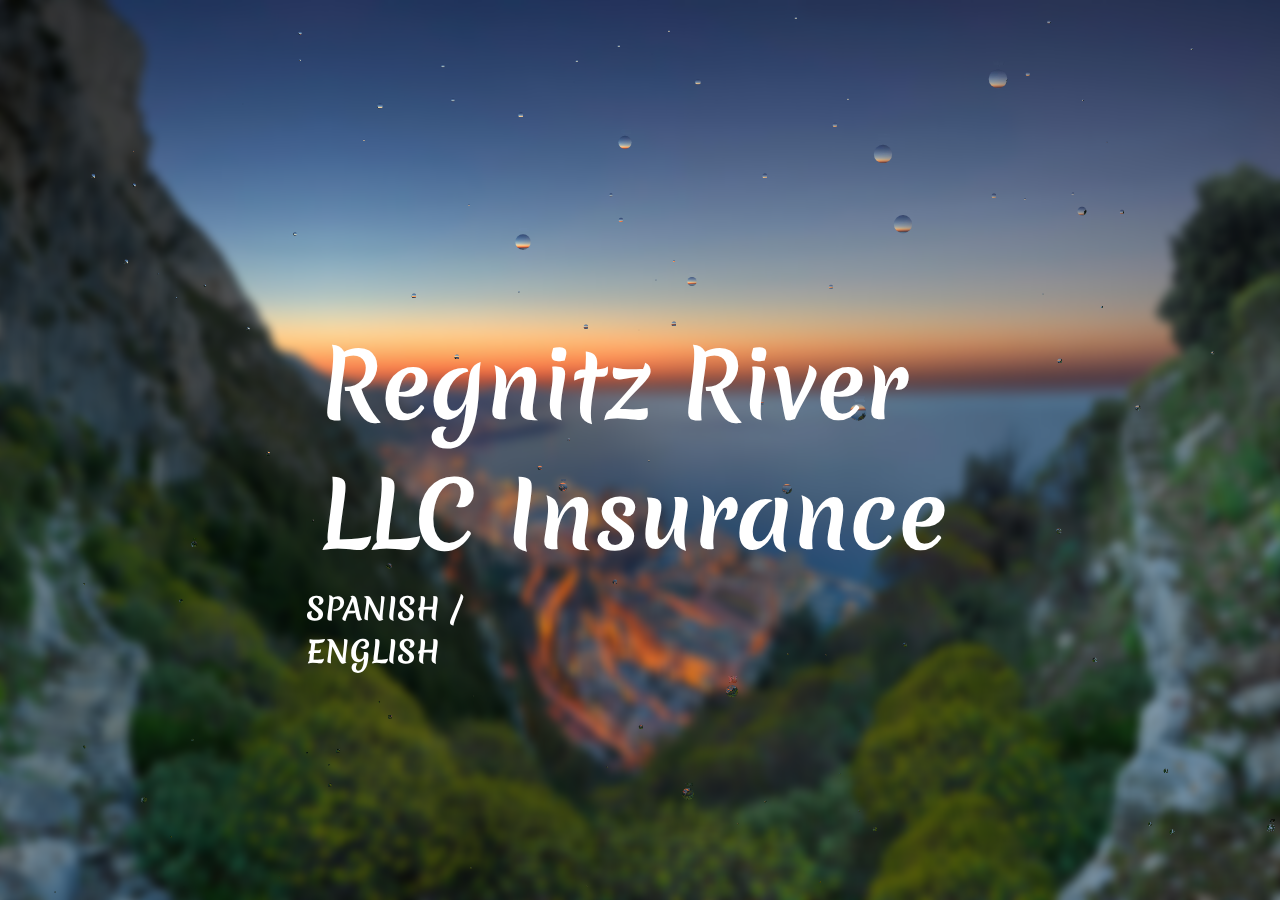
<file: index.html>
<!DOCTYPE html>
<html lang="en">
    <html lang="ENGLISH">

<head>
    <meta charset="UTF-8">


    <title>Bienvenido | Regnitz River LLC Insurance</title>
    <link rel="icon" href="images/logo.png">

    <link rel="stylesheet" href="css/estilos.css">
</head>

<body onload="quellueva()">

    <div class="rainyday">

        <h1>Regnitz River LLC Insurance</h1>



        <br>

        <h2> <a href="./blog.html"> SPANISH / </a> <a href="./english/index.html"> ENGLISH
        </a>
            </a> </h2>

        <br><br>
        <img id="background" src="" alt="background">
    </div>

    <script src="js/rainyday.js"></script>
    <script src="js/script.js"></script>

</body>

</html>
</file>
<file: css/estilos.css>
@import url('https://fonts.googleapis.com/css?family=Merienda:400,700&display=swap');


*{
    margin: 0;
    padding: 0;
    box-sizing: border-box;
}

.rainyday{
    width: 100%;
    height: 100vh;
    overflow: hidden;
}


.rainyday img{
    width: 100%;
    height: 100%;
}


.rainyday h1{
    position: absolute;
    top: 50%;
    left: 50%;
    transform: translate(-50%, -50%);
    z-index: 1;
    font-size: 90px;
    color: white;
    font-family: 'Merienda', cursive;
}

.rainyday h2{
    position: absolute;
    top: 70%;
    left: 30%;
    transform: translate(-50%, -50%);
    z-index: 1;
    font-size: 30px;
    color: white;
    font-family: 'Merienda', cursive;
}

a {

    display: flex;
    list-style: none;
    padding: 0px 20px;
    font-size: 30px;
    text-decoration: none;
    color: white;
    transition: opacity 300ms;
}
 a:hover {
    opacity: 0.2;
}
</file>
